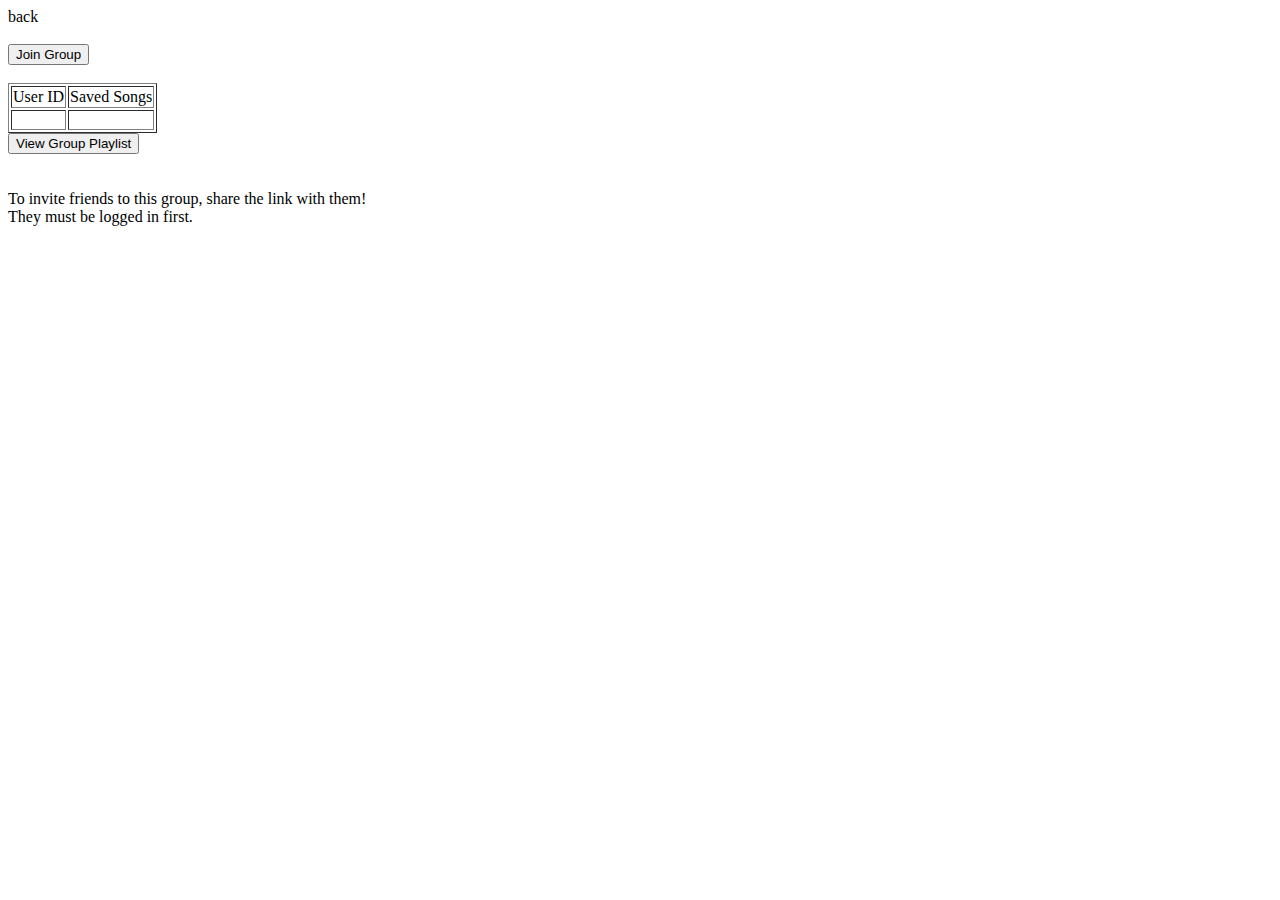
<file: src/main/resources/templates/group.html>
<!DOCTYPE html SYSTEM "http://www.thymeleaf.org/dtd/xhtml1-strict-thymeleaf-spring4-4.dtd">

<html xmlns="http://www.w3.org/1999/xhtml"
      xmlns:th="http://www.thymeleaf.org">

<head>
    <title>Common Songs</title>
    <meta http-equiv="Content-Type" content="text/html; charset=UTF-8" />
</head>

<body>

    <a th:href="@{'/'}">back</a>

    <br /><br />

    <form ACTION="#" th:action="@{/group/join}" method="POST">
        <input type="hidden" th:name="groupId" th:value="${group.groupId}" />
        <button>Join Group</button>
    </form>

    <br />

    <table border="1">
        <tr>
            <td>User ID</td>
            <td>Saved Songs</td>
        </tr>
        <tr th:each="user : ${group.users}">
            <td>
                <p th:text="${user.userId}"></p>
            </td>
            <td>
                <p th:text="${#sets.size(user.savedSongs)}"></p>
            </td>
        </tr>
    </table>

    <form ACTION="#" th:action="@{/group/view}" method="POST">
        <input type="hidden" th:name="groupId" th:value="${group.groupId}" />
        <button>View Group Playlist</button>
    </form>
    <br /><br />
    To invite friends to this group, share the link with them! <br /> They must be logged in first.


</body>
</html>
</file>
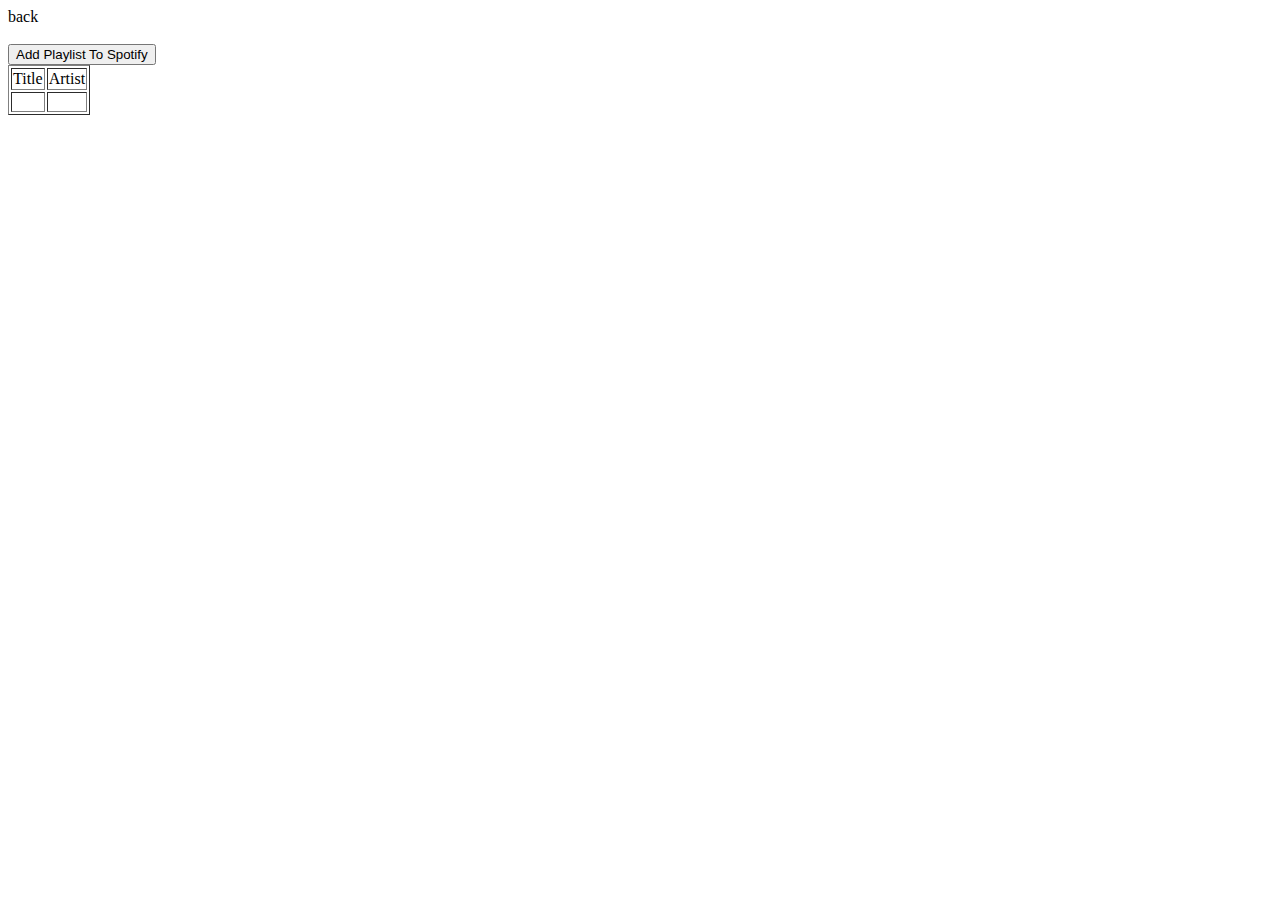
<file: src/main/resources/templates/viewPlaylist.html>
<!DOCTYPE html SYSTEM "http://www.thymeleaf.org/dtd/xhtml1-strict-thymeleaf-spring4-4.dtd">

<html xmlns="http://www.w3.org/1999/xhtml"
      xmlns:th="http://www.thymeleaf.org">

<head>
    <title>Common Songs</title>
    <meta http-equiv="Content-Type" content="text/html; charset=UTF-8" />
</head>

<body>

    <a th:href="|/group?groupId=${groupId}|">back</a>

    <br /><br />


    <form ACTION="#" th:action="@{/savePlaylist}" method="POST">
        <input type="hidden" th:name="groupId" th:value="${groupId}" />
        <button>Add Playlist To Spotify</button>
    </form>

    <table border="1" style="max-width:300px;">
        <tr>
            <td>Title</td>
            <td>Artist</td>
        </tr>
        <tr th:each="song : ${songs}">
            <td>
                <p th:text="${song.getName()}"></p>
            </td>
            <td>
                <p th:text="${song.getArtists()[0].getName()}"></p>
            </td>
        </tr>
    </table>



</body>
</html>
</file>
